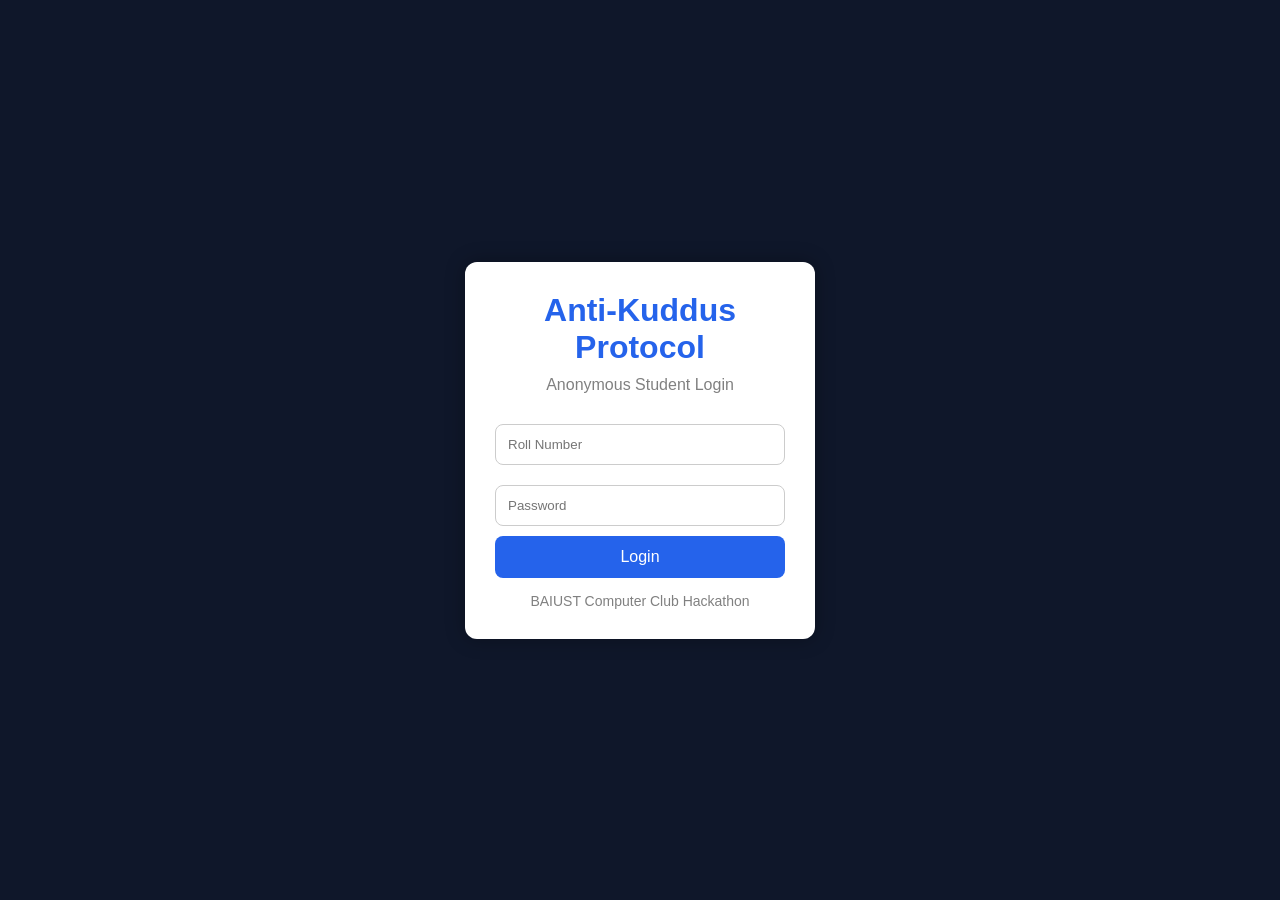
<file: index.html>
<!DOCTYPE html>
<html lang="en">
<head>
    <meta charset="UTF-8">
    <meta name="viewport" content="width=device-width, initial-scale=1.0">
    <title>Anti-Kuddus Protocol</title>
    <style>
        *{
            margin:0;
            padding:0;
            box-sizing:border-box;
            font-family:Arial, sans-serif;
        }

        body{
            background:#0f172a;
            display:flex;
            justify-content:center;
            align-items:center;
            height:100vh;
        }

        .container{
            background:white;
            width:350px;
            padding:30px;
            border-radius:12px;
            text-align:center;
            box-shadow:0 0 20px rgba(0,0,0,.3);
        }

        h1{
            color:#2563eb;
            margin-bottom:10px;
        }

        p{
            color:gray;
            margin-bottom:20px;
        }

        input{
            width:100%;
            padding:12px;
            margin:10px 0;
            border:1px solid #ccc;
            border-radius:8px;
        }

        button{
            width:100%;
            padding:12px;
            background:#2563eb;
            color:white;
            border:none;
            border-radius:8px;
            cursor:pointer;
            font-size:16px;
        }

        button:hover{
            background:#1d4ed8;
        }

        .footer{
            margin-top:15px;
            color:gray;
            font-size:14px;
        }
    </style>
</head>
<body>

<div class="container">
    <h1>Anti-Kuddus Protocol</h1>
    <p>Anonymous Student Login</p>

    <form action="dashboard.html">
        <input type="text" placeholder="Roll Number" required>
        <input type="password" placeholder="Password" required>

        <button type="submit">Login</button>
    </form>

    <div class="footer">
        BAIUST Computer Club Hackathon
    </div>
</div>

</body>
</html>
</file>
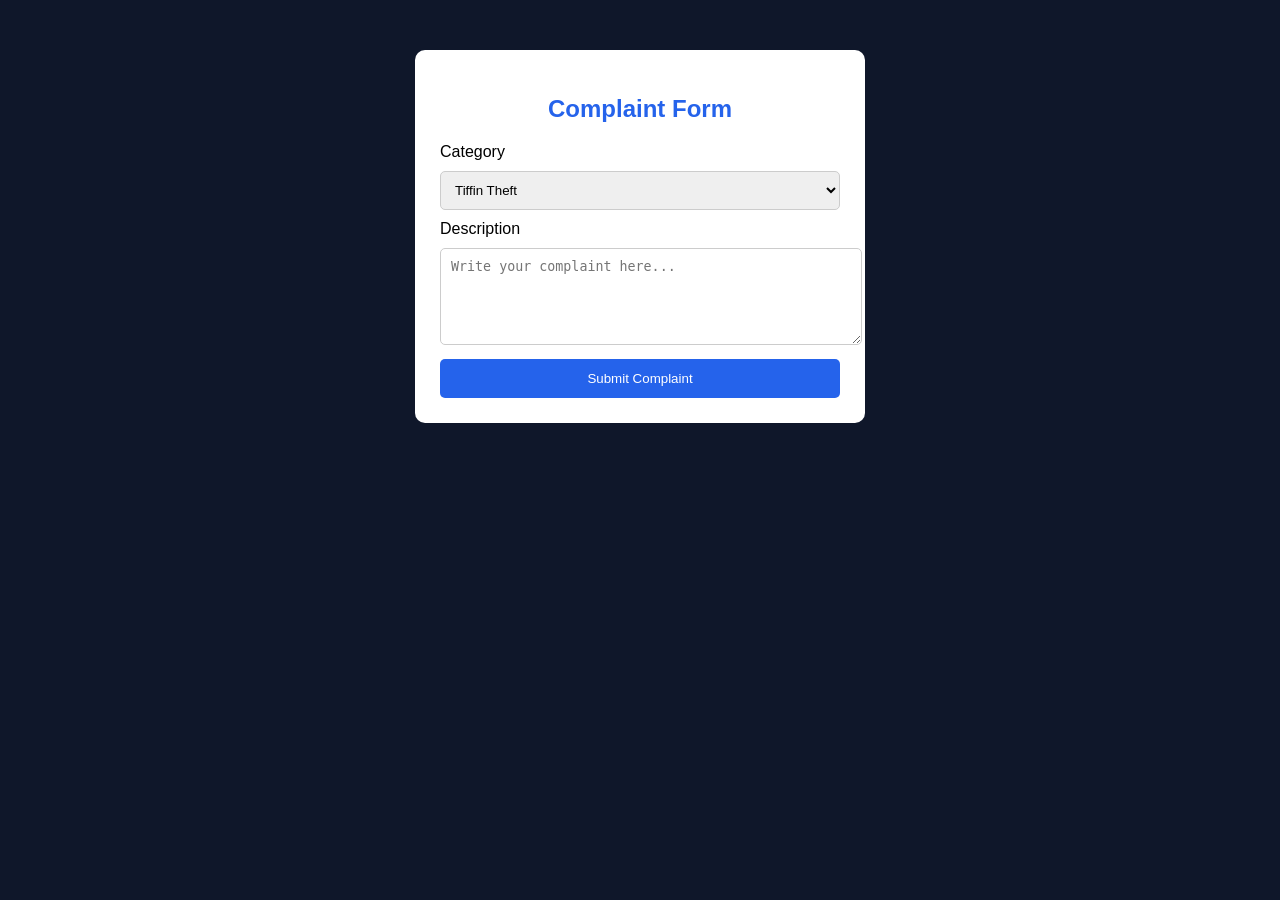
<file: complaint.html>
<!DOCTYPE html>
<html lang="en">
<head>
<meta charset="UTF-8">
<meta name="viewport" content="width=device-width, initial-scale=1.0">
<title>Complaint Form</title>

<style>
body{
    font-family:Arial,sans-serif;
    background:#0f172a;
    color:white;
}

.container{
    width:400px;
    margin:50px auto;
    background:white;
    color:black;
    padding:25px;
    border-radius:10px;
}

h2{
    text-align:center;
    color:#2563eb;
}

input,select,textarea{
    width:100%;
    padding:10px;
    margin:10px 0;
    border-radius:5px;
    border:1px solid #ccc;
}

button{
    width:100%;
    padding:12px;
    background:#2563eb;
    color:white;
    border:none;
    border-radius:5px;
    cursor:pointer;
}

button:hover{
    background:#1d4ed8;
}
</style>

</head>

<body>

<div class="container">

<h2>Complaint Form</h2>

<form>

<label>Category</label>

<select>
<option>Tiffin Theft</option>
<option>Bribe</option>
<option>Syllabus Bloat</option>
<option>Seat Issue</option>
<option>Other</option>
</select>

<label>Description</label>

<textarea rows="5" placeholder="Write your complaint here..."></textarea>

<button type="button" onclick="submitComplaint()">
    Submit Complaint
</button>

</form>

</div>
<script>
function submitComplaint(){

    let category = document.querySelector("select").value;
    let description = document.querySelector("textarea").value;

    if(description.trim() == ""){
        alert("Please write your complaint.");
        return;
    }

    let complaints = JSON.parse(localStorage.getItem("complaints")) || [];

    complaints.push({
        category: category,
        description: description,
        time: new Date().toLocaleString()
    });

    localStorage.setItem("complaints", JSON.stringify(complaints));

    alert("Complaint Submitted Successfully!");

    document.querySelector("textarea").value = "";
}
</script>

</body>
</html>
</file>
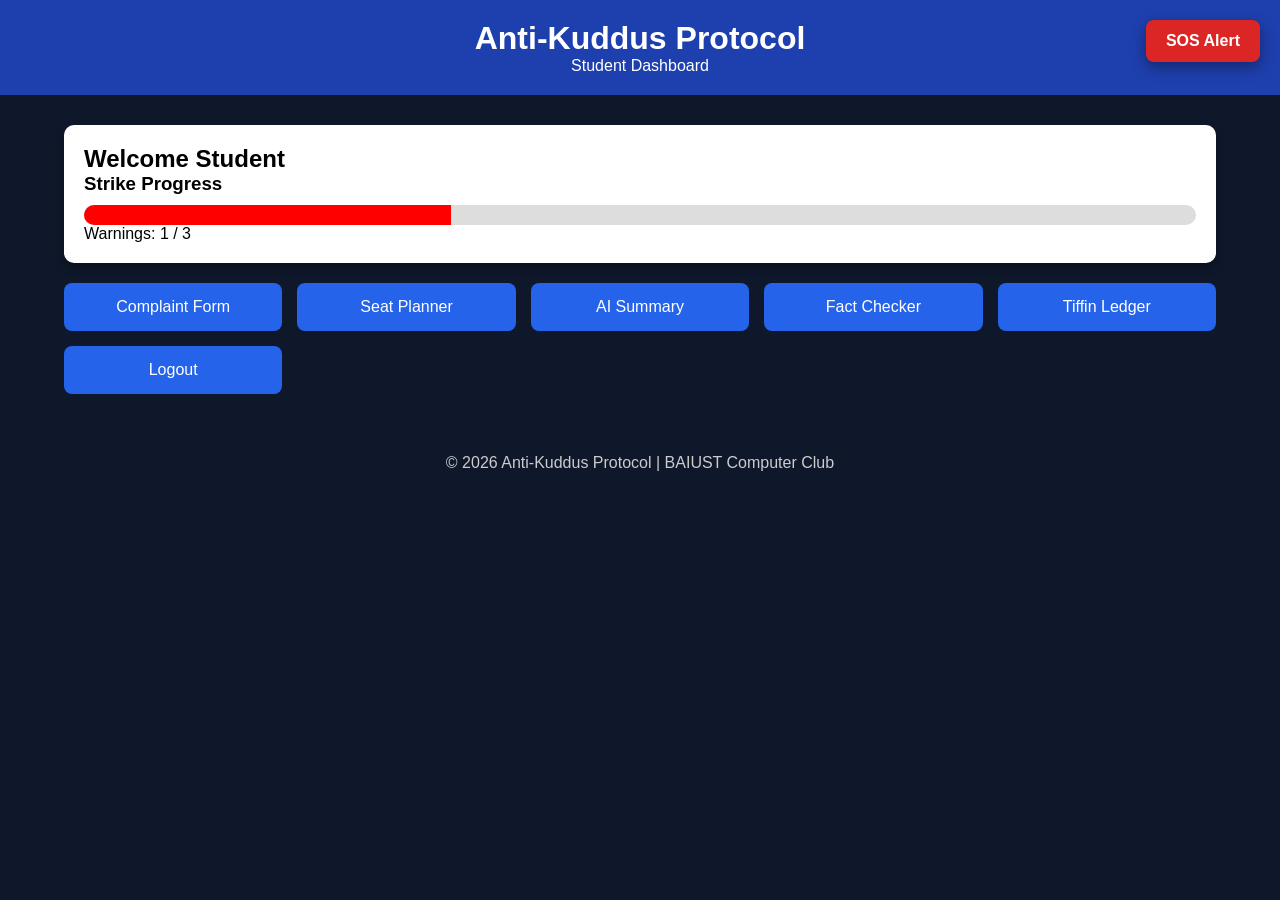
<file: dashboard.html>
<!DOCTYPE html>
<html lang="en">
<head>
    <meta charset="UTF-8">
    <meta name="viewport" content="width=device-width, initial-scale=1.0">
    <title>Dashboard - Anti-Kuddus Protocol</title>

    <style>
        *{
            margin:0;
            padding:0;
            box-sizing:border-box;
            font-family:Arial,sans-serif;
        }

        body{
            background:#0f172a;
            color:white;
        }

        header{
            background:#1e40af;
            padding:20px;
            text-align:center;
        }

        .container{
            width:90%;
            margin:auto;
            margin-top:30px;
        }

        .card{
            background:white;
            color:black;
            padding:20px;
            border-radius:10px;
            margin-bottom:20px;
            box-shadow:0 5px 10px rgba(0,0,0,.3);
        }

        .progress{
            width:100%;
            height:20px;
            background:#ddd;
            border-radius:10px;
            overflow:hidden;
            margin-top:10px;
        }

        .progress-bar{
            width:33%;
            height:100%;
            background:red;
        }

        .buttons{
            display:grid;
            grid-template-columns:repeat(auto-fit,minmax(200px,1fr));
            gap:15px;
            margin-top:20px;
        }

        button{
            padding:15px;
            border:none;
            border-radius:8px;
            background:#2563eb;
            color:white;
            font-size:16px;
            cursor:pointer;
        }

        button:hover{
            background:#1d4ed8;
        }

        footer{
            text-align:center;
            padding:20px;
            margin-top:40px;
            color:#ccc;
        }

        /* Emergency SOS Button */
.emergency-btn{
    position: fixed;
    top: 20px;
    right: 20px;
    background: #dc2626;
    color: white;
    padding: 12px 20px;
    border-radius: 8px;
    text-decoration: none;
    font-weight: bold;
    font-size: 16px;
    box-shadow: 0 5px 15px rgba(0,0,0,.4);
    transition: 0.3s;
    z-index: 1000;
}

.emergency-btn:hover{
    background: #b91c1c;
    transform: scale(1.08);
}
    </style>
</head>

<body>

<header>
    <h1>Anti-Kuddus Protocol</h1>
    <p>Student Dashboard</p>

    <button class="emergency-btn" onclick="location.href='sos.html'">
            SOS Alert
        </button>
</header>

<div class="container">

    <div class="card">
        <h2>Welcome Student</h2>
       

        <h3>Strike Progress</h3>

        <div class="progress">
            <div class="progress-bar"></div>
        </div>

        <p>Warnings: 1 / 3</p>
    </div>

    <div class="buttons">

        <button onclick="location.href='complaint.html'">
            Complaint Form
        </button>

        <button onclick="location.href='seatplanner.html'">
            Seat Planner
        </button>

        <button onclick="location.href='summary.html'">
            AI Summary
        </button>

        <button onclick="location.href='factchecker.html'">
            Fact Checker
        </button>

        <button onclick="location.href='ledger.html'">
            Tiffin Ledger
        </button>

        <button onclick="location.href='index.html'">
            Logout
        </button>

    </div>

</div>

<footer>
    © 2026 Anti-Kuddus Protocol | BAIUST Computer Club
</footer>

</body>
</html>
</file>
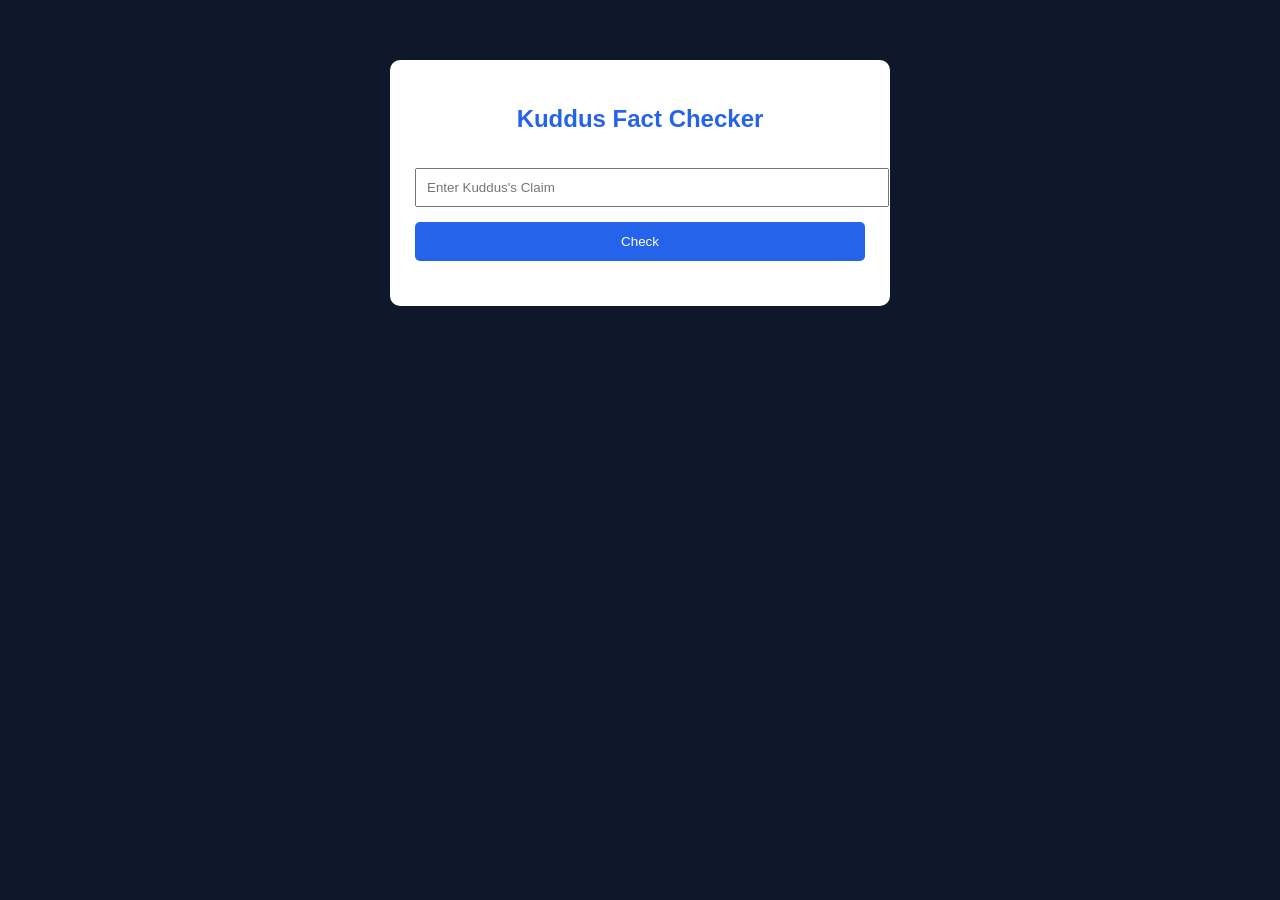
<file: factchecker.html>
<!DOCTYPE html>
<html lang="en">
<head>
<meta charset="UTF-8">
<meta name="viewport" content="width=device-width, initial-scale=1.0">
<title>Kuddus Fact Checker</title>

<style>
body{
    font-family:Arial,sans-serif;
    background:#0f172a;
    color:white;
    margin:0;
}
.container{
    width:450px;
    margin:60px auto;
    background:white;
    color:black;
    padding:25px;
    border-radius:10px;
    text-align:center;
}
h2{
    color:#2563eb;
}
input{
    width:100%;
    padding:10px;
    margin:15px 0;
}
button{
    width:100%;
    padding:12px;
    background:#2563eb;
    color:white;
    border:none;
    border-radius:5px;
    cursor:pointer;
}
button:hover{
    background:#1d4ed8;
}
#result{
    margin-top:20px;
    font-size:18px;
    font-weight:bold;
}
</style>

</head>
<body>

<div class="container">

<h2>Kuddus Fact Checker</h2>

<input type="text" id="claim" placeholder="Enter Kuddus's Claim">

<button onclick="checkFact()">Check</button>

<p id="result"></p>

</div>

<script>

function checkFact(){

let claim=document.getElementById("claim").value.toLowerCase();

if(claim.includes("homework")){
document.getElementById("result").innerHTML=
"❌ FALSE <br>All students must complete homework.";
}
else if(claim.includes("captain")){
document.getElementById("result").innerHTML=
"✅ TRUE <br>Class Captain can organize the class with teacher approval.";
}
else{
document.getElementById("result").innerHTML=
"⚠ Rule not found in database.";
}

}

</script>

</body>
</html>
</file>
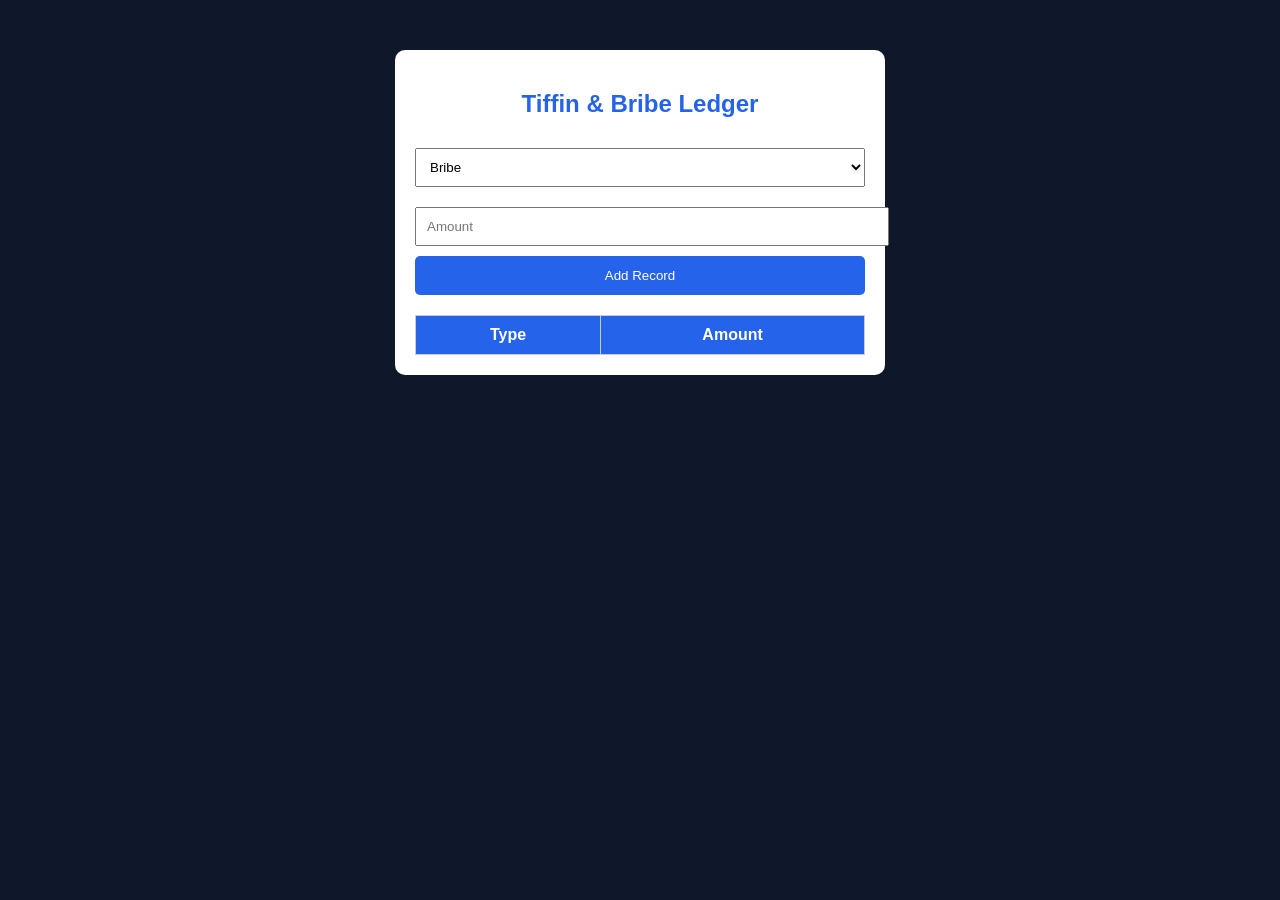
<file: ledger.html>
<!DOCTYPE html>
<html lang="en">
<head>
<meta charset="UTF-8">
<meta name="viewport" content="width=device-width, initial-scale=1.0">
<title>Tiffin Ledger</title>

<style>
body{
    font-family:Arial,sans-serif;
    background:#0f172a;
    color:white;
    margin:0;
}

.container{
    width:450px;
    margin:50px auto;
    background:white;
    color:black;
    padding:20px;
    border-radius:10px;
}

h2{
    text-align:center;
    color:#2563eb;
}

select,input{
    width:100%;
    padding:10px;
    margin:10px 0;
}

button{
    width:100%;
    padding:12px;
    background:#2563eb;
    color:white;
    border:none;
    border-radius:5px;
    cursor:pointer;
}

button:hover{
    background:#1d4ed8;
}

table{
    width:100%;
    margin-top:20px;
    border-collapse:collapse;
}

table,th,td{
    border:1px solid #ccc;
}

th,td{
    padding:10px;
    text-align:center;
}

th{
    background:#2563eb;
    color:white;
}
</style>

</head>
<body>

<div class="container">

<h2>Tiffin & Bribe Ledger</h2>

<select id="type">
<option>Bribe</option>
<option>Tiffin Theft</option>
</select>

<input type="number" id="amount" placeholder="Amount">

<button onclick="addRecord()">Add Record</button>

<table>

<tr>
<th>Type</th>
<th>Amount</th>
</tr>

<tbody id="ledgerTable">

</tbody>

</table>

</div>

<script>

function addRecord(){

let type=document.getElementById("type").value;

let amount=document.getElementById("amount").value;

if(amount==""){
alert("Enter Amount");
return;
}

document.getElementById("ledgerTable").innerHTML+=`
<tr>
<td>${type}</td>
<td>${amount}</td>
</tr>
`;

document.getElementById("amount").value="";

}

</script>

</body>
</html>
</file>
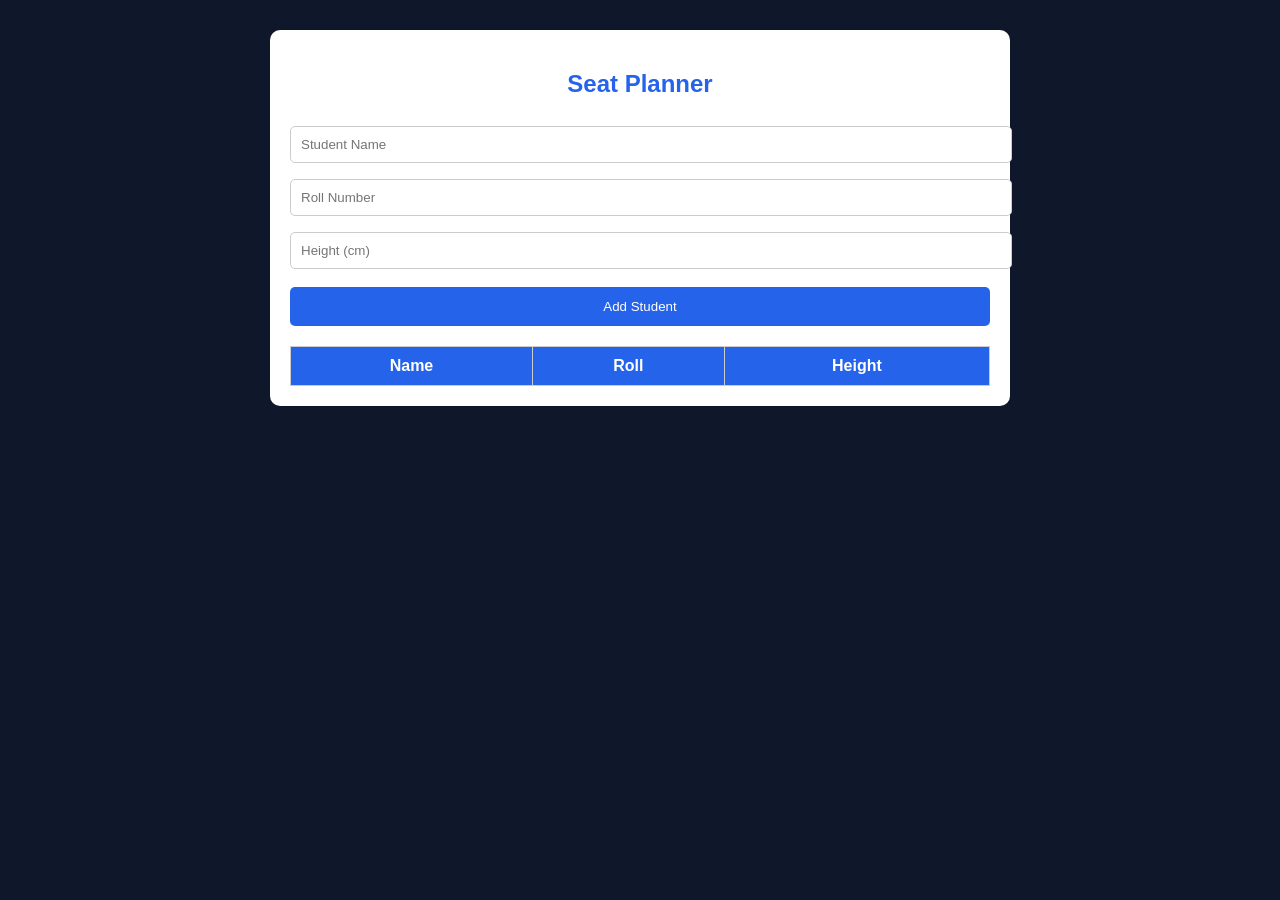
<file: seatplanner.html>
<!DOCTYPE html>
<html>
<head>
<meta charset="UTF-8">
<meta name="viewport" content="width=device-width, initial-scale=1.0">
<title>Seat Planner</title>

<style>
body{
font-family:Arial,sans-serif;
background:#0f172a;
color:white;
margin:0;
}

.container{
width:90%;
max-width:700px;
margin:30px auto;
background:white;
color:black;
padding:20px;
border-radius:10px;
}

h2{
text-align:center;
color:#2563eb;
}

input{
width:100%;
padding:10px;
margin:8px 0;
border-radius:5px;
border:1px solid #ccc;
}

button{
width:100%;
padding:12px;
background:#2563eb;
color:white;
border:none;
border-radius:5px;
cursor:pointer;
margin-top:10px;
}

button:hover{
background:#1d4ed8;
}

table{
width:100%;
margin-top:20px;
border-collapse:collapse;
}

table,th,td{
border:1px solid #ccc;
}

th,td{
padding:10px;
text-align:center;
}

th{
background:#2563eb;
color:white;
}
</style>

</head>

<body>

<div class="container">

<h2>Seat Planner</h2>

<input type="text" id="name" placeholder="Student Name">

<input type="text" id="roll" placeholder="Roll Number">

<input type="number" id="height" placeholder="Height (cm)">

<button onclick="addStudent()">Add Student</button>

<table>

<thead>

<tr>

<th>Name</th>

<th>Roll</th>

<th>Height</th>

</tr>

</thead>

<tbody id="studentTable">

</tbody>

</table>

</div>

<script>

let students=[];

function addStudent(){

let name=document.getElementById("name").value;

let roll=document.getElementById("roll").value;

let height=document.getElementById("height").value;

students.push({name,roll,height});

students.sort((a,b)=>a.height-b.height);

let table=document.getElementById("studentTable");

table.innerHTML="";

students.forEach(student=>{

table.innerHTML+=`
<tr>
<td>${student.name}</td>
<td>${student.roll}</td>
<td>${student.height}</td>
</tr>
`;

});

document.getElementById("name").value="";
document.getElementById("roll").value="";
document.getElementById("height").value="";

}

</script>

</body>
</html>
</file>
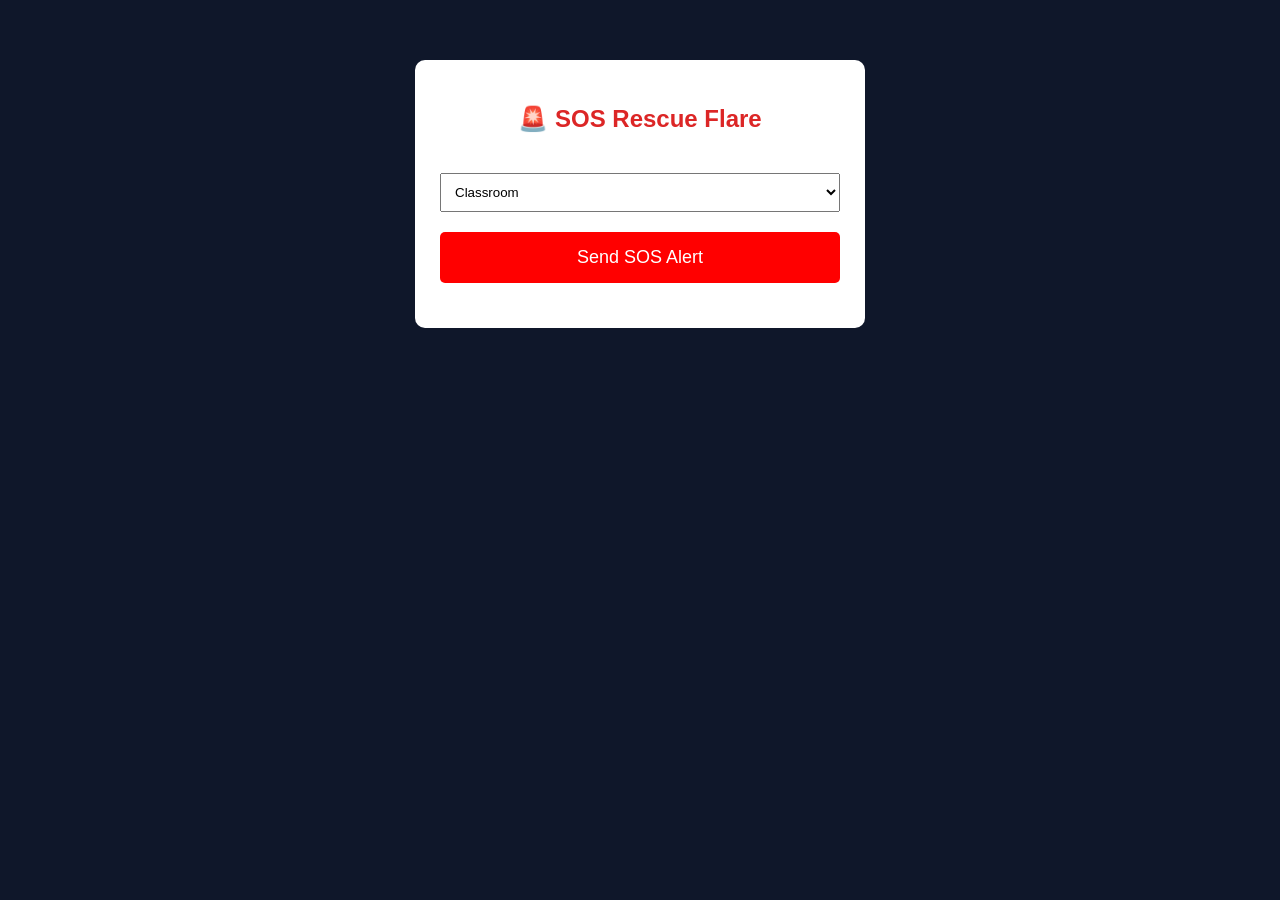
<file: sos.html>
<!DOCTYPE html>
<html lang="en">
<head>
<meta charset="UTF-8">
<meta name="viewport" content="width=device-width, initial-scale=1.0">
<title>SOS Alert</title>

<style>
body{
    font-family:Arial,sans-serif;
    background:#0f172a;
    color:white;
    margin:0;
}
.container{
    width:400px;
    margin:60px auto;
    background:white;
    color:black;
    padding:25px;
    border-radius:10px;
    text-align:center;
}
h2{
    color:#dc2626;
}
select{
    width:100%;
    padding:10px;
    margin:20px 0;
}
button{
    width:100%;
    padding:15px;
    background:red;
    color:white;
    border:none;
    border-radius:5px;
    font-size:18px;
    cursor:pointer;
}
button:hover{
    background:darkred;
}
#message{
    margin-top:20px;
    font-weight:bold;
    color:green;
}
</style>

</head>
<body>

<div class="container">

<h2>🚨 SOS Rescue Flare</h2>

<select id="location">
<option>Classroom</option>
<option>Library</option>
<option>Playground</option>
<option>Corridor</option>
<option>Canteen</option>
</select>

<button onclick="sendSOS()">Send SOS Alert</button>

<p id="message"></p>

</div>

<script>
function sendSOS(){

let location=document.getElementById("location").value;

document.getElementById("message").innerHTML=
"✅ SOS Alert Sent Successfully!<br>Location: "+location;

}
</script>

</body>
</html>
</file>
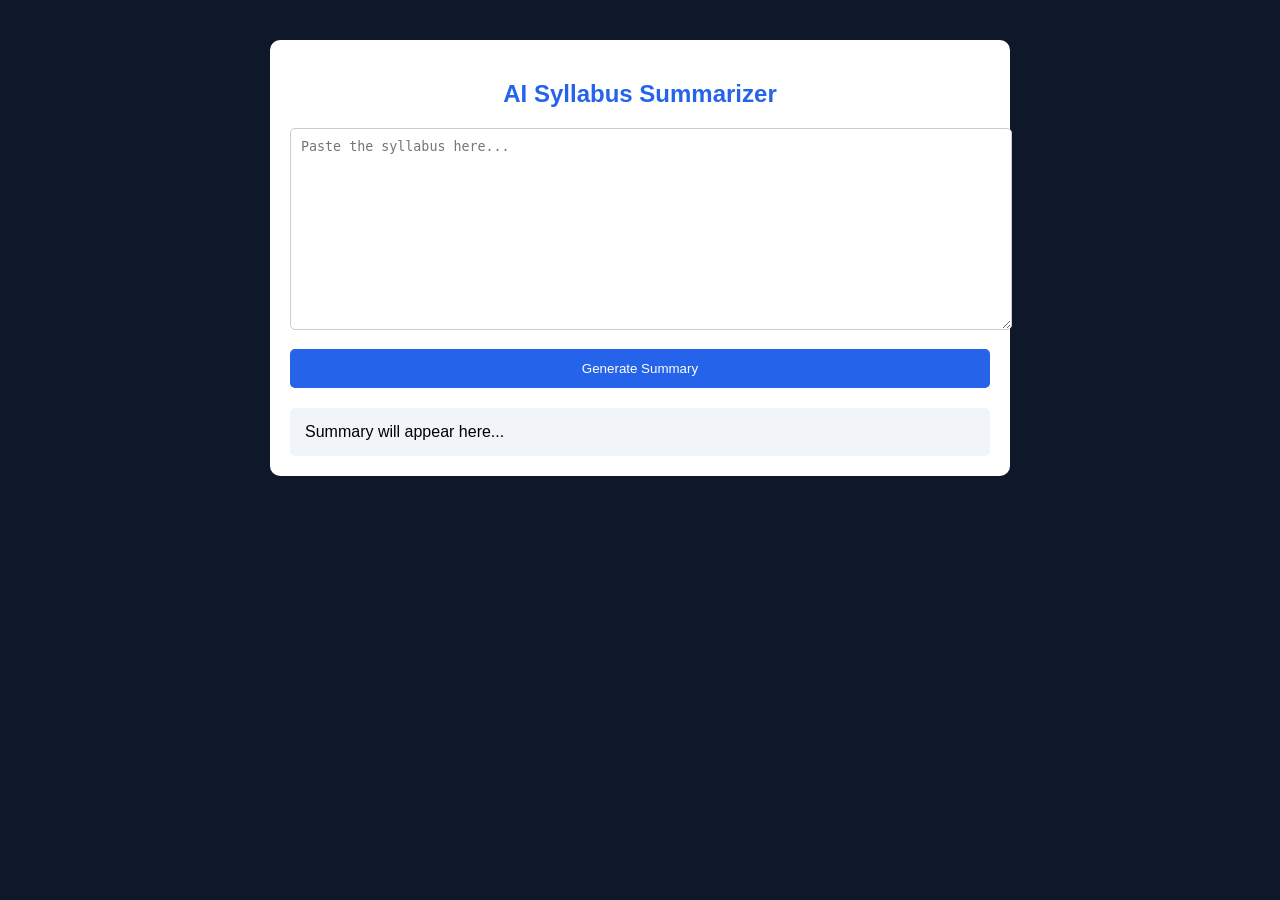
<file: summary.html>
<!DOCTYPE html>
<html lang="en">
<head>
<meta charset="UTF-8">
<meta name="viewport" content="width=device-width, initial-scale=1.0">
<title>AI Syllabus Summary</title>

<style>
body{
    font-family:Arial,sans-serif;
    background:#0f172a;
    color:white;
    margin:0;
}
.container{
    width:90%;
    max-width:700px;
    margin:40px auto;
    background:white;
    color:black;
    padding:20px;
    border-radius:10px;
}
h2{
    text-align:center;
    color:#2563eb;
}
textarea{
    width:100%;
    height:180px;
    padding:10px;
    border:1px solid #ccc;
    border-radius:5px;
}
button{
    width:100%;
    padding:12px;
    margin-top:15px;
    background:#2563eb;
    color:white;
    border:none;
    border-radius:5px;
    cursor:pointer;
}
button:hover{
    background:#1d4ed8;
}
#output{
    margin-top:20px;
    background:#f1f5f9;
    padding:15px;
    border-radius:5px;
}
</style>

</head>
<body>

<div class="container">

<h2>AI Syllabus Summarizer</h2>

<textarea id="input" placeholder="Paste the syllabus here..."></textarea>

<button onclick="summary()">Generate Summary</button>

<div id="output">
Summary will appear here...
</div>

</div>

<script>

function summary(){

let text=document.getElementById("input").value;

if(text==""){
    alert("Please enter syllabus");
    return;
}

document.getElementById("output").innerHTML=
"<h3>Summary</h3><ul><li>"+text.substring(0,150)+"...</li></ul>";

}

</script>

</body>
</html>
</file>
